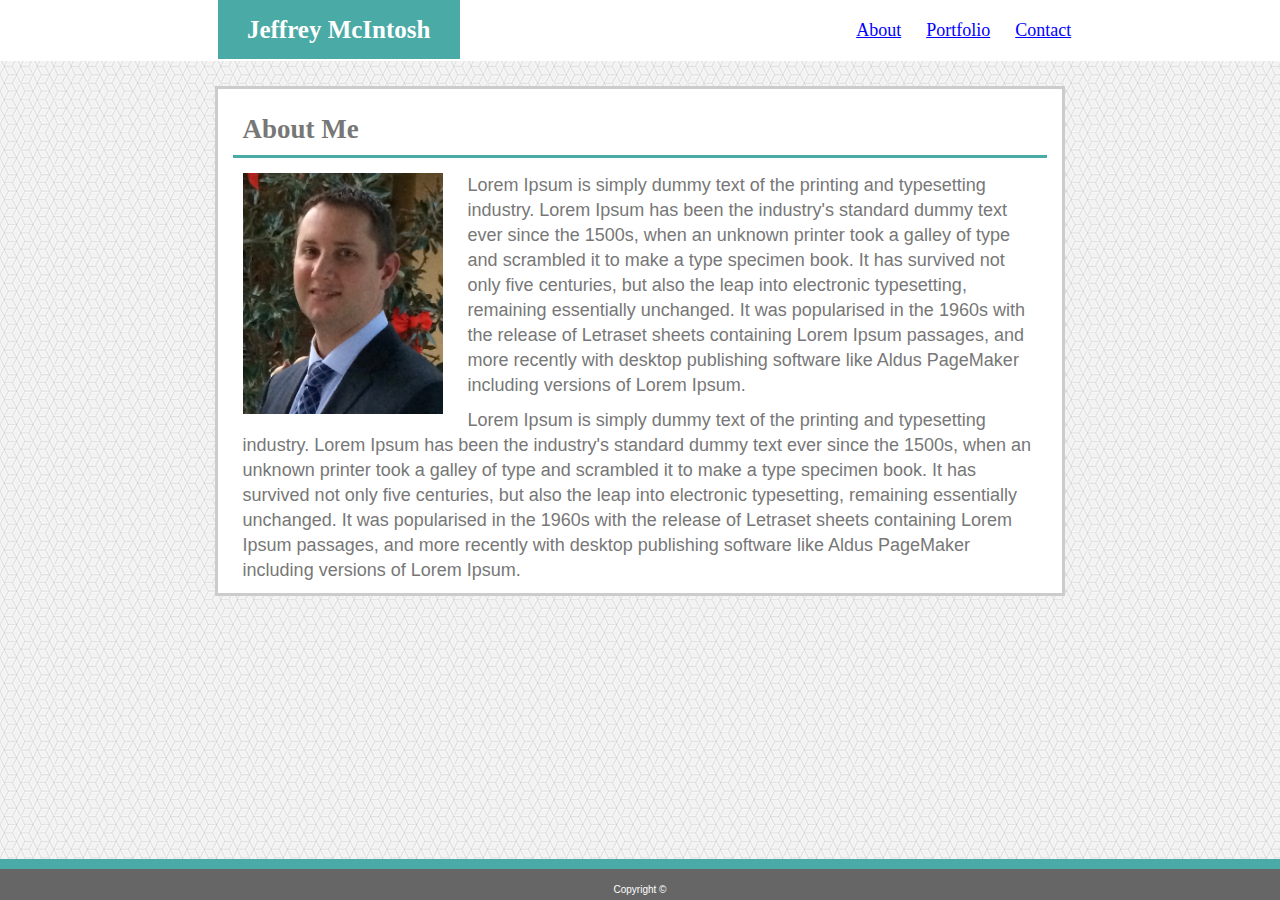
<file: index.html>
<!DOCTYPE html>
<html lang="en-us">

<head>
    <meta charset="UTF-8">
    <meta name="viewport" content="width=device-width, initial-scale=1, shrink-to-fit=no">
    <title>About | Jeffrey McIntosh</title>
    <link rel="stylesheet" type="text/css" href="assets/css/style.css">
</head>

<body>
        
    <div class="top-section">
        
        <nav>
            <h1>Jeffrey McIntosh</h1>
        
            <ul>
                <li><a href="index.html">About</a></li>
                <li><a href="portfolio.html">Portfolio</a></li>
                 <li><a href="contact.html">Contact</a></li>
            </ul>
        </nav>
        
    </div>

    <div class="container">

        <h2>About Me</h2>

        <img id="bio-image" src="assets/images/jmcintosh.jpg" alt="Jeffrey McIntosh">

        <p>Lorem Ipsum is simply dummy text of the printing and typesetting industry. Lorem Ipsum has been the industry's standard dummy text ever since the 1500s, when an unknown printer took a galley of type and scrambled it to make a type specimen book. It has survived not only five centuries, but also the leap into electronic typesetting, remaining essentially unchanged. It was popularised in the 1960s with the release of Letraset sheets containing Lorem Ipsum passages, and more recently with desktop publishing software like Aldus PageMaker including versions of Lorem Ipsum.</p>

        <p>Lorem Ipsum is simply dummy text of the printing and typesetting industry. Lorem Ipsum has been the industry's standard dummy text ever since the 1500s, when an unknown printer took a galley of type and scrambled it to make a type specimen book. It has survived not only five centuries, but also the leap into electronic typesetting, remaining essentially unchanged. It was popularised in the 1960s with the release of Letraset sheets containing Lorem Ipsum passages, and more recently with desktop publishing software like Aldus PageMaker including versions of Lorem Ipsum.</p>

    </div>

    <footer>Copyright &copy;</footer>

</body>

</html>
</file>
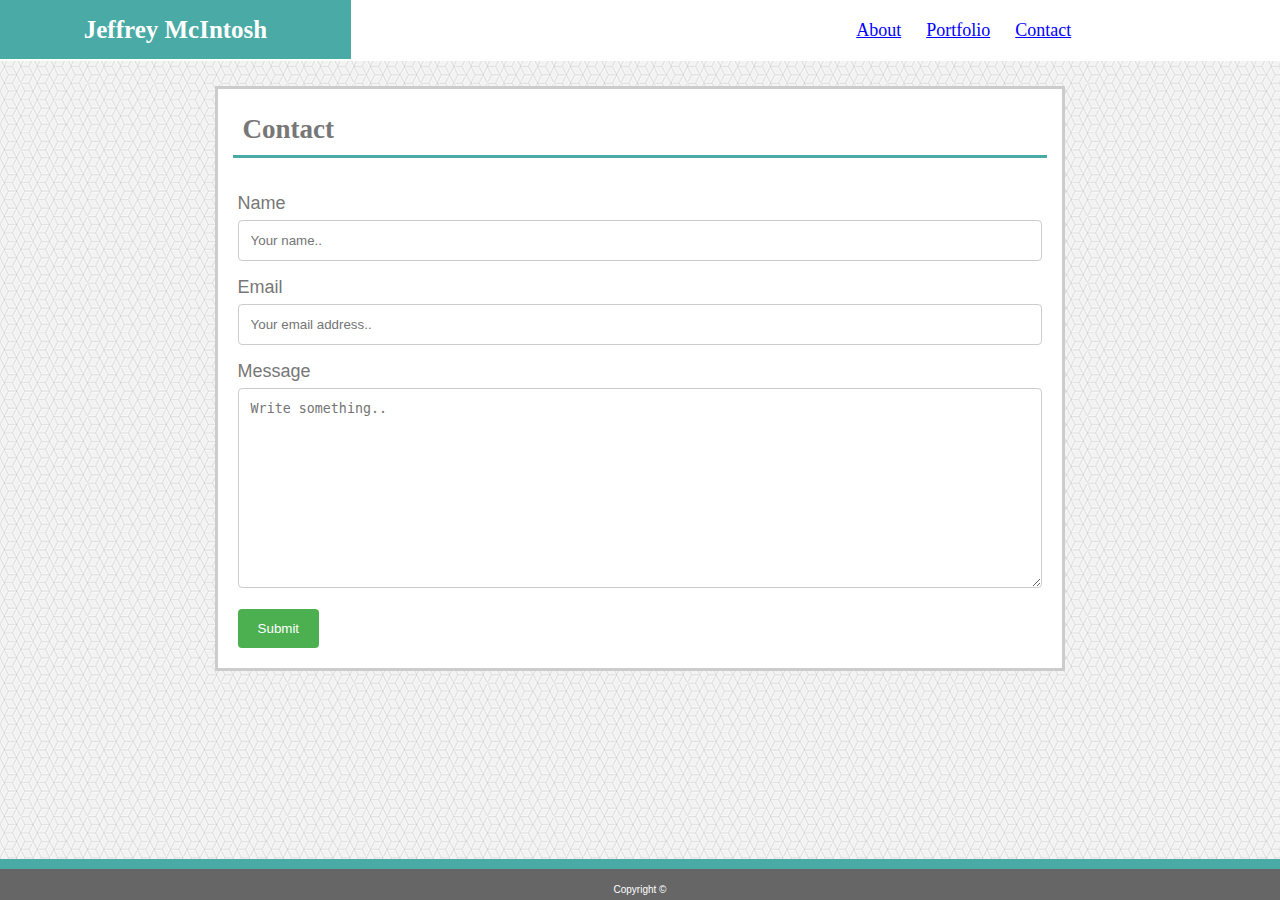
<file: contact.html>
<!DOCTYPE html>
<html lang="en-us">

<head>
    <meta charset="UTF-8">
    <title>Contact | Jeffrey McIntosh</title>
    <link rel="stylesheet" type="text/css" href="assets/css/style.css">
</head>

<body>
        
    <div class="top-section">
        
        <h1>Jeffrey McIntosh</h1>
        
        <nav>
            <ul>
                <li><a href="index.html">About</a></li>
                <li><a href="portfolio.html">Portfolio</a></li>
                 <li><a href="contact.html">Contact</a></li>
            </ul>
        </nav>
        
    </div>

    <div class="container">

        <h2>Contact</h2>

        <form>
            <label for="name">Name</label>
            <input type="text" name="name" placeholder="Your name..">
        
            <label for="email">Email</label>
            <input type="text" name="email" placeholder="Your email address..">

            <label for="message">Message</label>
            <textarea id="message" name="message" placeholder="Write something.."></textarea>

            <input type="submit" value="Submit">
        </form>

    </div>

    <footer>Copyright &copy;</footer>

</body>

</html>
</file>
<file: assets/css/style.css>
body {
    padding: 0;
    margin: 0;
    font-family: Arial, Helvetica, sans-serif, 'Helvetica Neue'; 
    font-size: 18px;
    color: #333;
    background-image: url("../images/qbkls.png");
}

.top-section {
    background: #ffffff;
    font-family: Georgia, "Times New Roman", Times, serif;
    width: 100%;
    margin: 0 auto;
    overflow: auto;
}

nav {
    width: 66%;
    margin: 0 auto;
}

h1 {
    padding: 15.5px;
    width: 25%;
    background-color:#4aaaa5;
    text-align: center;
    color: #ffffff;
    font-size: 25px;
    float: left;
    margin: 0 auto;
}

ul {
    list-style-type: none;
    display: flex;
    width: 25%;
    margin: 0 auto;
    padding: 20px;
    float:right;
}

li {
    margin-left: 25px;
    float: left;    
}

li a {
    display: block;
    color: blue;
}

a:link {
    color: blue;
}

.container {
    clear: both;
    width: 66%;
    margin: 0 auto;
    margin-top: 25px;
    background-color: white;
    border-color: #cccccc;
    border-style: solid;
    color: #777777;
}

h2 {
    padding: 10px;
    margin: 15px;
    border-bottom-style: solid;
    border-color: #4aaaa5;
    font-family: 'Times New Roman', Times, serif;
}

#bio-image {
    width: 200px;
    margin: 0 10px;
    padding: 0 15px;
    float: left;
}

p {
    padding: 0 15px;
    margin: 10px;
    line-height: 25px;
}

footer {
    position: fixed;
    /* left: 0; */
    bottom: 0;
    width: 100%;
    padding: 15px 0 5px 0;
    /* margin: 0; */
    border-top: solid;
    border-color: #4aaaa5;
    border-width: 10px;
    background-color: #666666;
    color: #ffffff;
    font-size: 10px;
    text-align: center;
}

form {
    Padding: 20px;
}

input[type=text], select, textarea {
    width: 100%;
    padding: 12px;
    border: 1px solid #ccc;
    border-radius: 4px;
    box-sizing: border-box;
    margin-top: 6px;
    margin-bottom: 16px;
    resize: vertical;
}

input[type=submit] {
    background-color: #4CAF50;
    color: white;
    padding: 12px 20px;
    border: none;
    border-radius: 4px;
    cursor: pointer;
}

input[type=submit]:hover {
    background-color: #45a049;
}

#message {
    height:200px;
}


.column {
    float: left;
    width: 30%;
    padding: 5px;
    position: relative;
  }
  
  .row::after {
    content: "";
    clear: both;
    display: table;
  }

  .text-box {
    position: absolute;
    bottom: 20px;
    right: 5px;
    background-color:  #4aaaa5;
    color: white ;
    width: 84.75%;
    height: 10%;
}

.text-box h5 {
    margin: 0;
    padding: 2%;
    text-align: center;
}
  .container img {
    width: 250px;
    margin: 10px 35px;
}

.project-images {
    height: 250px;
}


@media screen and (max-width: 980px) {
    nav {
        margin-left: 100px;
    }

    h1 {
        width: 35%;
    }

    .container {
        margin-left: 100px;
        width: 65%
    }

    .row img {
        margin: 10px 30px;
    }

}

@media screen and (max-width: 768px) {
    nav {
        margin-left: 50px;
    }

    h1 {
        width: 45%;
    }

    ul {
        width: 25%;
        padding: 15px;
    }

    .container {
        margin-left: 50px;
        width: 85%;
    }
}

@media screen and (max-width: 640px) {
    nav {
        width: 100%;
        margin-left: 0px;
    }
    h1 {
        width: 92%;
        margin: 0 auto;
    }

    ul {
        float: none;
        margin: 0 auto;
        width: 70%;
        padding: 15px;
    }

    .container {
        width: 80%;
        margin: 0 auto;
        margin-top: 20px;
    }

    #bio-image {
        width: 90%;
        float: none;
        margin: 0px;
    }
    .row img {
        margin-left: 25px;
    }   
}
</file>
